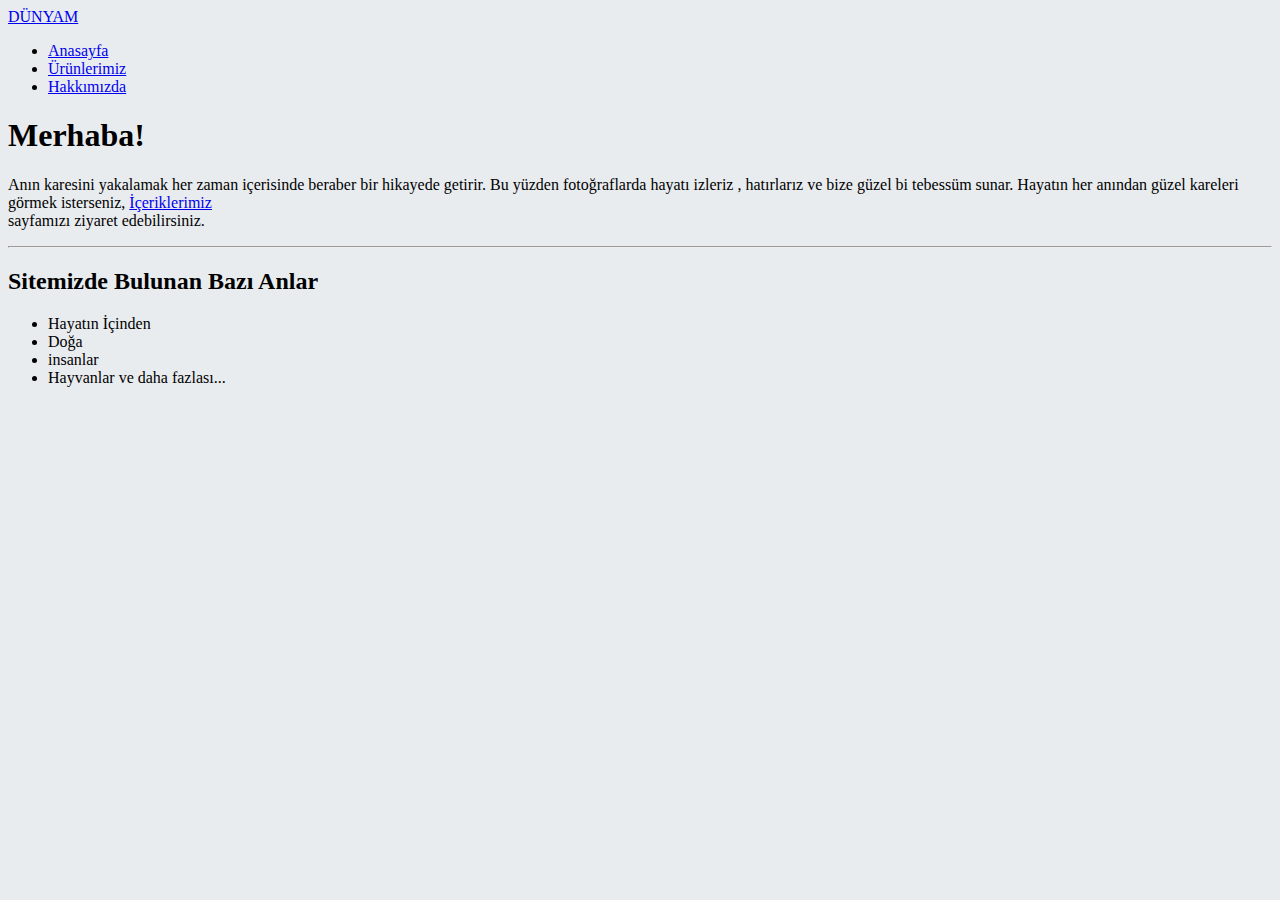
<file: index.html>
<!doctype html>
<html lang="en">
  <head>
    <!-- Required meta tags -->
    <meta charset="utf-8">
    <meta name="viewport" content="width=device-width, initial-scale=1, shrink-to-fit=no">

    <!-- Bootstrap CSS -->
    <link rel="stylesheet" href="https://cdn.jsdelivr.net/npm/bootstrap@4.6.2/dist/css/bootstrap.min.css" integrity="sha384-xOolHFLEh07PJGoPkLv1IbcEPTNtaed2xpHsD9ESMhqIYd0nLMwNLD69Npy4HI+N" crossorigin="anonymous">

    <title>AnaSayfa</title>
  </head>
  <body style="background-color: #E9ECEF;">
    <nav class="navbar navbar-dark bg-dark navbar-expand-lg"> <!-- ! navbar start -->
    <span class="navbar-toggler"></span>
    <a class="navbar-brand text-danger" href="index.html">DÜNYAM</a>
    <div class="collapse navbar-collapse" id="navbarNav">
        <ul class="navbar-nav">
          <li class="nav-item">
            <a class="nav-link" href="index.html">Anasayfa</a>
          </li>
          <li class="nav-item">
            <a class="nav-link" href="içerikler.html">Ürünlerimiz</a>
          </li>
          <li class="nav-item">
            <a class="nav-link" href="about.html">Hakkımızda</a>
          </li>
        </ul>
      </div>
    </nav>
    <main class="container mt-5">
        <div class="jumbotron text-center">
          <h1 class="text-danger">Merhaba!</h1>
          <p class="text-center mt-4">
            Anın karesini yakalamak her zaman içerisinde beraber bir hikayede getirir.
            Bu yüzden fotoğraflarda hayatı izleriz , hatırlarız ve bize güzel bi tebessüm sunar.
            Hayatın her anından güzel kareleri görmek isterseniz,
            <a href="içerikler.html">İçeriklerimiz</a> <br />
            sayfamızı ziyaret edebilirsiniz.
          </p>
          <hr class="mt-5" />
          <h2 class="text-center text-warning">Sitemizde Bulunan Bazı Anlar</h2>        
          <div class="container d-flex justify-content-center">
            <div class="row">       
            <div class="col-sm">
              <ul>
                <li>Hayatın İçinden</li>
                <li>Doğa</li>
                <li>insanlar</li>
                <li>Hayvanlar ve daha fazlası...</li>
              </ul>
            </div>                        
        </div>              
      </main>
      <!-- Optional JavaScript; choose one of the two! -->

    <!-- Option 1: jQuery and Bootstrap Bundle (includes Popper) -->
    <script src="https://cdn.jsdelivr.net/npm/jquery@3.5.1/dist/jquery.slim.min.js" integrity="sha384-DfXdz2htPH0lsSSs5nCTpuj/zy4C+OGpamoFVy38MVBnE+IbbVYUew+OrCXaRkfj" crossorigin="anonymous"></script>
    <script src="https://cdn.jsdelivr.net/npm/bootstrap@4.6.2/dist/js/bootstrap.bundle.min.js" integrity="sha384-Fy6S3B9q64WdZWQUiU+q4/2Lc9npb8tCaSX9FK7E8HnRr0Jz8D6OP9dO5Vg3Q9ct" crossorigin="anonymous"></script>

    <!-- Option 2: Separate Popper and Bootstrap JS -->
    <!--
    <script src="https://cdn.jsdelivr.net/npm/jquery@3.5.1/dist/jquery.slim.min.js" integrity="sha384-DfXdz2htPH0lsSSs5nCTpuj/zy4C+OGpamoFVy38MVBnE+IbbVYUew+OrCXaRkfj" crossorigin="anonymous"></script>
    <script src="https://cdn.jsdelivr.net/npm/popper.js@1.16.1/dist/umd/popper.min.js" integrity="sha384-9/reFTGAW83EW2RDu2S0VKaIzap3H66lZH81PoYlFhbGU+6BZp6G7niu735Sk7lN" crossorigin="anonymous"></script>
    <script src="https://cdn.jsdelivr.net/npm/bootstrap@4.6.2/dist/js/bootstrap.min.js" integrity="sha384-+sLIOodYLS7CIrQpBjl+C7nPvqq+FbNUBDunl/OZv93DB7Ln/533i8e/mZXLi/P+" crossorigin="anonymous"></script>
    -->
  </body>
</html>
</file>
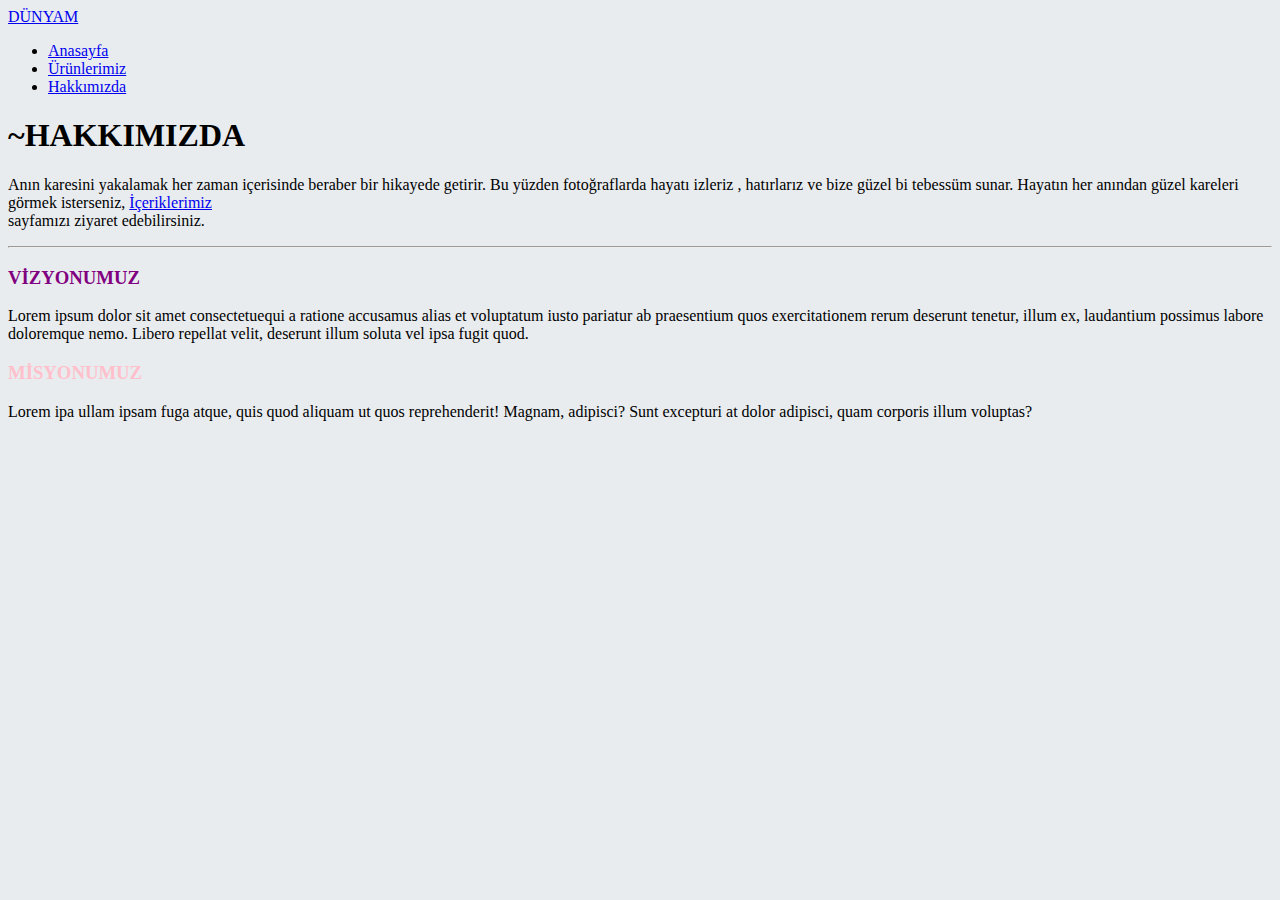
<file: about.html>
<!doctype html>
<html lang="en">
  <head>
    <!-- Required meta tags -->
    <meta charset="utf-8">
    <meta name="viewport" content="width=device-width, initial-scale=1, shrink-to-fit=no">

    <!-- Bootstrap CSS -->
    <link rel="stylesheet" href="https://cdn.jsdelivr.net/npm/bootstrap@4.6.2/dist/css/bootstrap.min.css" integrity="sha384-xOolHFLEh07PJGoPkLv1IbcEPTNtaed2xpHsD9ESMhqIYd0nLMwNLD69Npy4HI+N" crossorigin="anonymous">

    <title>Hello, world!</title>
  </head>
  <body style="background-color: #E9ECEF;">
    <nav class="navbar navbar-dark bg-dark navbar-expand-lg"> <!-- ! navbar start -->
        <span class="navbar-toggler"></span>
        <a class="navbar-brand text-danger" href="index.html">DÜNYAM</a>
        <div class="collapse navbar-collapse" id="navbarNav">
            <ul class="navbar-nav">
              <li class="nav-item">
                <a class="nav-link" href="index.html">Anasayfa</a>
              </li>
              <li class="nav-item">
                <a class="nav-link" href="içerikler.html">Ürünlerimiz</a>
              </li>
              <li class="nav-item">
                <a class="nav-link" href="about.html">Hakkımızda</a>
              </li>
            </ul>
          </div>
        </nav>
    <main class="container mt-5">
        <div >
          <h1 class="text-center text-danger"> ~HAKKIMIZDA</h1>
          <p class="text-center mt-4">
            Anın karesini yakalamak her zaman içerisinde beraber bir hikayede getirir.
            Bu yüzden fotoğraflarda hayatı izleriz , hatırlarız ve bize güzel bi tebessüm sunar.
            Hayatın her anından güzel kareleri görmek isterseniz,
            <a href="içerikler.html">İçeriklerimiz</a> <br />
            sayfamızı ziyaret edebilirsiniz.
          </p>
          <hr class="mt-8" />
                 
          <h3 style="color:purple;">VİZYONUMUZ</h3>
          <p>Lorem ipsum dolor sit amet consectetuequi a ratione accusamus alias et voluptatum iusto pariatur ab praesentium quos exercitationem rerum deserunt tenetur, illum ex, laudantium possimus labore doloremque nemo. Libero repellat velit, deserunt illum soluta vel ipsa fugit quod.</p>  
          <h3 style="color: pink;">MİSYONUMUZ</h3>
          <p>Lorem ipa ullam ipsam fuga atque, quis quod aliquam ut quos reprehenderit! Magnam, adipisci? Sunt excepturi at dolor adipisci, quam corporis illum voluptas?</p>          
        
               
          </div>  
      </main>

    <!-- Optional JavaScript; choose one of the two! -->

    <!-- Option 1: jQuery and Bootstrap Bundle (includes Popper) -->
    <script src="https://cdn.jsdelivr.net/npm/jquery@3.5.1/dist/jquery.slim.min.js" integrity="sha384-DfXdz2htPH0lsSSs5nCTpuj/zy4C+OGpamoFVy38MVBnE+IbbVYUew+OrCXaRkfj" crossorigin="anonymous"></script>
    <script src="https://cdn.jsdelivr.net/npm/bootstrap@4.6.2/dist/js/bootstrap.bundle.min.js" integrity="sha384-Fy6S3B9q64WdZWQUiU+q4/2Lc9npb8tCaSX9FK7E8HnRr0Jz8D6OP9dO5Vg3Q9ct" crossorigin="anonymous"></script>

    <!-- Option 2: Separate Popper and Bootstrap JS -->
    <!--
    <script src="https://cdn.jsdelivr.net/npm/jquery@3.5.1/dist/jquery.slim.min.js" integrity="sha384-DfXdz2htPH0lsSSs5nCTpuj/zy4C+OGpamoFVy38MVBnE+IbbVYUew+OrCXaRkfj" crossorigin="anonymous"></script>
    <script src="https://cdn.jsdelivr.net/npm/popper.js@1.16.1/dist/umd/popper.min.js" integrity="sha384-9/reFTGAW83EW2RDu2S0VKaIzap3H66lZH81PoYlFhbGU+6BZp6G7niu735Sk7lN" crossorigin="anonymous"></script>
    <script src="https://cdn.jsdelivr.net/npm/bootstrap@4.6.2/dist/js/bootstrap.min.js" integrity="sha384-+sLIOodYLS7CIrQpBjl+C7nPvqq+FbNUBDunl/OZv93DB7Ln/533i8e/mZXLi/P+" crossorigin="anonymous"></script>
    -->
  </body>
</html>
</file>
